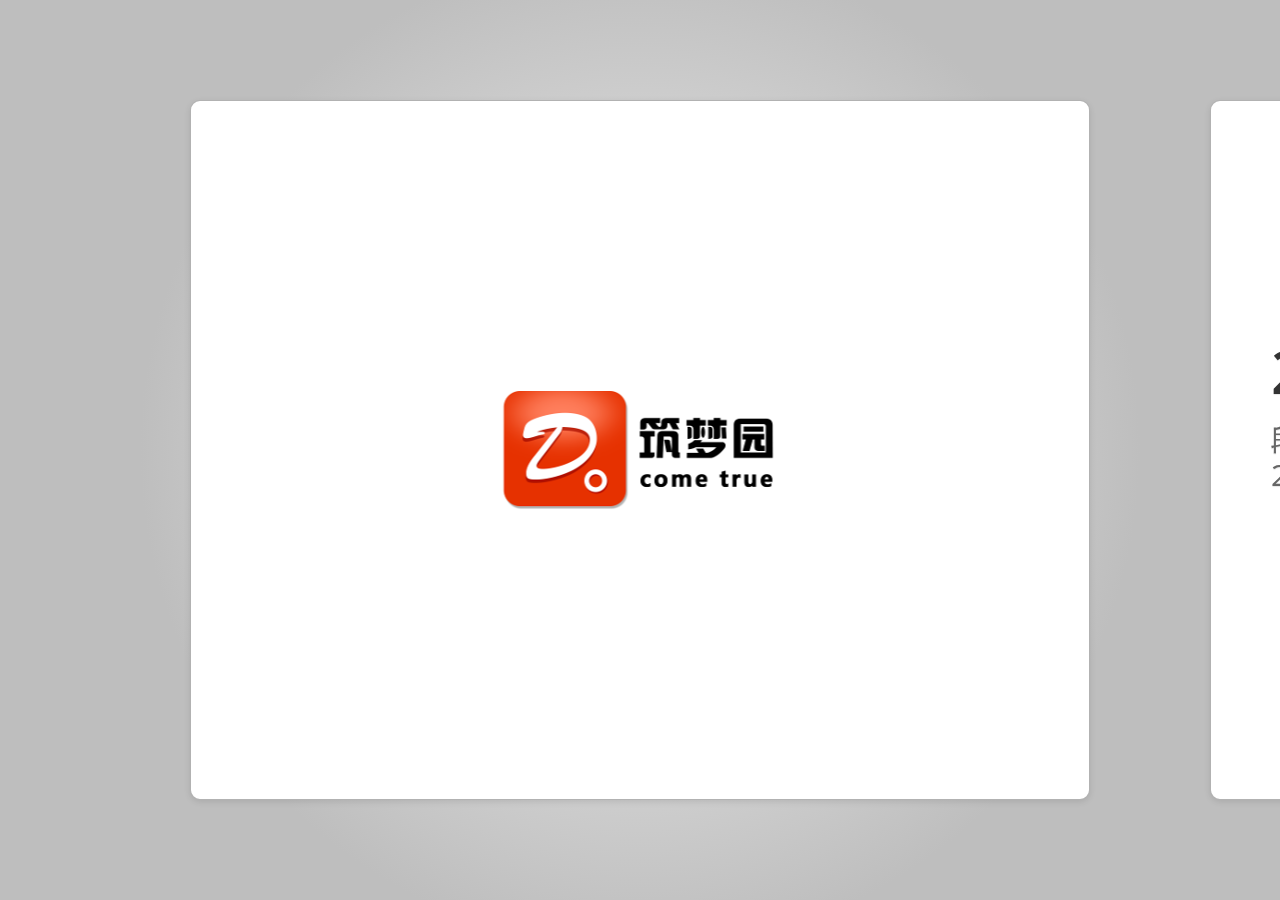
<file: index.html>
<!DOCTYPE html>

<!--
  Authors: duanhongyi
  URL: http://code.google.com/p/html5slides/
-->

<html>
  <head>
    <title>悠悠年度技术报告</title>

    <meta charset='utf-8'>
    <script
      src='slides.js'></script>
  </head>

  <style>
    /* Your individual styles here, or just use inline styles if that’s
       what you want. */


  </style>

  <body style='display: none'>

    <section class='slides layout-regular template-default'>

      <!-- Your slides (<article>s) go here. Delete or comment out the
           slides below. -->



      <article class='biglogo'>
      </article>

      <article>
        <h1>
          2016总结及2017发展规划
        </h1>
        <p>
          段洪义
          <br>
          2017年01月13日
        </p>
      </article>

      <article>
        <p>
            2016年已经结束，回首全年，物联网迈向2.0时代，全球生态系统将加速构建。
        </p>
        <p>
            在我国，物联网的发展过去一直处于政府主导与重点保护阶段，新一届政府将物联网作为重点产业打造，十三五规划中明确提出“要积极推进云计算和物联网发展，推进物联网感知设施规划布局，发展物联网开环应用”。
        </p>
        <p>
          随着物联网应用示范项目的大力开展，“中国制造2025”、“互联网+”等国家战略的推进，以及云计算、大数据等技术和市场的驱动，将激发我国物联网市场的需求。
        </p>
      </article>
      <article>
        <h3>
            物联网时代宣告来临
        </h3>
        <p>
            Tech Data在7月推出了新的物联网实践，专注于例如制造业、物流业、零售业和智慧城市的聚合。
        </p>
        <p>
            Amazon推出了AWS IoT Button，集成了Amazon Dash硬件，设备可以轻松且安全地与云应用及其他设备进行交互。
        </p>
        <p>
            英特尔在8月的开发者大会上推出了Joule平台，用户可以把理念原型投入生产，只花费很少量的时间和开发成本。
        </p>
        <p>
            收购、收购……越来越多的收购，赛普拉斯收购博通，诺基亚正式收购阿朗，思科收购Jasper，英飞凌收购Wolfspeed，软银收购ARM， IoT将呈爆发式增长……
        </p>
        <p>
            今年6月份NB-IoT的标准冻结，华为、中兴联合国内三大运营商，在多地推广NB-IoT方案。
        </p>
      </article>
      <article>
        <p>
        物联网将改变整个社会，它将在展会活动方面有很大的影响。未来万物互联，这将创造一种前所未有的效率与便利。
        </p>
        <p>
        传统行业要想生存发展，必须主动拥抱物联网；移动互联网公司也必须深入传统行业，不断变革创新。
        </p>
        <p>
        物联网发展是一个有整合、有拓展、有创新，更广泛、更深入、更规范的过程。
        </p>
        <p>
        人工智能使物联网插上了想象的翅膀，越来越多的人工智能设备，将极大的提高人民的生活质量。
        </p>
      </article>

      <article>
        <p>
        我们度过了非常艰难的一年，对于业务而言我们开始了艰难的转型，从移动互联网应用向关注大众生活的物联网服务的转型；回望过去，来之不易；展望未来，我们仍需坚持。
        </p>
      </article>

      <article>
        <h3>
            回望2016
        </h3>
        <p>
          <img style='height: 400px' src='images/2014.jpg'>
        </p>
        <div class='source'>
            人生天地之间，如白驹过隙，忽然而已。
        </div>
      </article>

      <article>
        <h3>
            他们在做什么?
        </h3>
        <p>
          <img style='height: 400px' src='images/2016_it_big_event.png'>
        </p>
        <div class='source'>
            巴西奥运、英国脱欧、美国大选？在这你方唱罢我登场的大舞台上，究竟发生了哪些大事件？
        </div>
      </article>

      <article>
        <h3>
            物联网元年
        </h3>
        <p>
          <img style='width: 800px' src='images/2016_iot_big_event.png'>
        </p>
        <div class='source'>
            2016的AlphaGo离我们很远，物联网离我们很近。
        </div>
      </article>

      <article>
        <h3>
            那些具有深远影响的技术
        </h3>
        <p>
          <img style='width: 800px' src='images/2016_technology.png'>
        </p>
        <div class='source'>
            技术是第一生产力，不忘初心，执着前行。
        </div>
      </article>

      <article>
        <h3>
            关于悠悠
        </h3>
        <p>
          <img style='width: 800px;height: 480px' src='images/zhuanxing.jpg'>
        </p>
        <div class='source'>
            唯一不变的是变化本身，2016年我们也在改变。
        </div>
      </article>

      <article>
        <h3>
            运维
        </h3>
        <p>
            2016我们重新调整了运维策略，运维的工作重点从硬件虚拟化向服务化转变。
        </p>
        <p>
            运维服务化目前包括包括：SDN（网络）、SDDC（数据中心）、SDS（存储）和SDI（基础架构）。
        </p>
        <ul>
          <li>运维人员一条命令搞定整个集群的网络</li>
          <li>一切行为异步化，管理更多的硬件资源</li>
          <li>专门的配置管理系统，配置也能够升级</li>
          <li>软件定义基础资源，监控每个服务资源</li>
          <li>日志分析系统，助力故障修复灰度发布</li>
          <li>工作从大数据向高并发下的大事物转移</li>
        </ul>
      </article>

      <article>
        <h3>
          基础服务
        </h3>
        <p>
          基础服务和虚拟化是实现软件即服务的基础。
          2015年我们完成了基础服务的搭建，在2016年我们完成了全部核心业务的软件即服务转移。
        </p>
        <ul>
          <li>划分数据基础服务类型：事务型、速度型</li>
          <li>服务的自举，基础服务搭建在基础服务上</li>
          <li>导航的基础资源逐渐向其他基础服务转移</li>
          <li>为停车服务设计大量的可复用的基础服务</li>
          <li>核心业务的无故障率已达到９９．９９％</li>
        </ul>
      </article>

      <article class="smaller">
        <h3>
          移动互联网+消费电子=？
        </h3>
        <p>
          中国有两件事情在世界范围内都是属于绝对领先的地位：一是消费类电子；二是移动互联网。
          从移动互联网到智能硬件，我们遇到了很多的坑：工业设计、结构设计、硬件选型、系统设计、驱动设计、物料质量。
        </p>
        <ul>
          <li>车牌识别设备</li>
          <li>智能票箱设备</li>
          <li>道闸控制设备</li>
          <li>车场收费网关</li>
        </ul>
      </article>

      <article>
        <h3>
            停车云系统架构图
        </h3>
        <p>
          <img style='height: 520px' src='images/2016_parkbase.png'>
        </p>
        <div class='source'>
            停车云服务平台一开始就采用B-S-S的架构体系，满足低功耗、低延迟、高可用的架构设计风格。
        </div>
      </article>

      <article>
        <h3>
          软件云
        </h3>
        <p>
          任何一个使用基于互联网的方法来计算，存储和开发的公司，都可以从技术上叫做从事云的公司。
          “云”其实是互联网的一个隐喻，“云计算”其实就是使用互联网来接入存储或者运行在远程服务器端的应用，数据，或者服务。
        </p>
        <p>
          2016年，我们的发布的外网核心服务已经全部签至PAAS云。未来的路还很长，但是我们已经走出了第一步，运维的一小步，筑梦园的一大步。
        </p>
      </article>

      <article>
        <h3>
          WEB
        </h3>
        <p>
          2016年之前的web团队来讲有两个基本方向，Ｍobile和PC。
          2016年我们在整个公司内部推广全栈的开发理念，Ｍobile和PC之间逐渐变得模糊。
        </p>
        <ul>
          <li>响应似设计融入了日常的网页设计。</li>
          <li>学习前端编程成为技术团队的一种风气。</li>
          <li>目前技术团队的绝大多数人能够胜任简单的Web编码。</li>
        </ul>
      </article>

      <article>
        <h3>
          关于设计
        </h3>
        <p>
          风险驱动做适度的设计。
          至下而上的构建，尽量不把架构设计活动从实现分离出来，同时减少甚至忽略架构文档。
        </p>
        <ul>
          <li>开发人员开始学会基础的软件分层。</li>
          <li>开发人员开始懂得风险驱动设计的意义。</li>
          <li>设计的已经在潜移默化的影响到每一个人。</li>
        </ul>
      </article>

      <article>
        <h3>
          关于团队
        </h3>
        <p>
          走了很多人，来了一些人；学会了一些道理。好的团队是目标一致的团队，2016年各团队间的配合趋于完美。
        </p>
        <ul class="build">
          <li>运维</li>
          <li>开发</li>
          <li>测试</li>
          <li>设计</li>
          <li>产品</li>
        </ul>
      </article>

      <article>
        <h3>
          关于遗憾
        </h3>
        <p>
          <img style='width: 800px' src='images/yihan.jpg'>
        </p>
        <div class="source">生活是一个漏斗，得到了，失去了。 </div>
      </article>

      <article>
        <h3>
          遗憾
        </h3>
        <p>
          前进的道路总会有一些遗憾，遗憾证明我们并不完美，我们仍需不断努力……
        </p>
        <ul>
          <li>对风险的认识不足</li>
          <li>我们的团队技术栈并不成熟</li>
          <li>测试用例覆盖度远远不够</li>
          <li>很多很多人为了生活而工作</li>
          <li>设计会议中规定的约束执行的并不彻底</li>
        </ul>
      </article>

      <article>
        <h3>
          2016年结语
        </h3>
        <p>
          <img style='width: 800px' src='images/start.jpg'>
        </p>
        <div class="source">回望过去，来之不易，展望未来，任重道远。 </div>
      </article>

      <article>
        <h3>
          2017这场电影刚刚开始
        </h3>
        <p>
          <img style='width: 800px;height: 480px' src='images/2017.png'>
        </p>
        <div class="source">2017年是物联网行业爆发的一年，我们一定能导演好智能停车这场电影。 </div>
      </article>

      <article>
        <h3>
          关于运维
        </h3>
        <p>
          <img style='height: 500px' src='images/yunwei.jpg'>
        </p>
        <div class="source">运维人员不仅仅是消防员...</div>
      </article>

      <article>
        <h3>
          一切都是代码
        </h3>
        <p>
          将应用集装在Docker中，让DevOps充分发挥作用，更易于随着不断变化的需求对服务加以扩展。
        </p>
        <ul>
          <li>将基础服务转移至容器中</li>
          <li>在容器中包装一个微服务</li>
          <li>为开发人员准备满汉全席</li>
          <li>开发包罗万象的容器镜像</li>
          <li>跟着工作流走的编排功能</li>
        </ul>
      </article>

      <article>
        <h3>
          关于云
        </h3>
        <p>
          <img style='height: 360px' src='images/cloud.png'>
        </p>
        <div class="source">软件定义技术将使整个云平台实现多样化，混合云将成为主流。</div>
      </article>

      <article class="smaller">
        <h3>
          停车云
        </h3>
        <p>
          关于2016，我们已经可以眺望到很多新兴的技术，其中最热门的无疑是大数据与物联网，而这两种技术的发展都离不开云计算这种基础技术的进步。
        </p>
        <ul>
          <li>像编写剧本一样部署软件</li>
          <li>一切状态可监控</li>
          <li>自动故障恢复</li>
          <li>优雅的扩容与回滚</li>
        </ul>
      </article>

      <article class="smaller">
        <h3>
          基础服务
        </h3>
        <p>
          没有IAAS的PAAS就不能称其为PAAS，没有PAAS的SAAS就不能称其为SAAS。
        </p>
        <ul>
          <li>避免服务孤岛一切皆为ＡＰＩ</li>
          <li>将所有基础服务迁移到ＰＡＡＳ</li>
          <li>提升基础服务的安全性注意隔离与保护</li>
        </ul>
      </article>

      <article>
        <h3>
          关于大数据
        </h3>
        <p>
          <img style='width: 800px' src='images/big_data.jpg'>
        </p>
        <div class="source">Volume（大量）、Velocity（高速）、Variety（多样）、Value（价值）</div>
      </article>

      <article>
        <h3>
          悠悠大数据容量图
        </h3>
        <p>
          <img style='width: 800px' src='images/data.jpg'>
        </p>
        <div class="source">2016年数据达到27T，伴随着导航的下线，2017年可能会减少，但是数据质量会更高...</div>
      </article>

      <article>
        <h3>
          大数据
        </h3>
        <p>
          拨开云层，探究真相，寻找大数据真正的价值。
        </p>
        <ul>
          <li>在停车领域应用大数据，为公司、产品、用户提供价值。</li>
          <li>掌握大数据的标准，入口、汇集和整合过程。</li>
          <li>让人与人、人与物、物与物之间实现高效撮合与匹配。</li>
        </ul>
      </article>

      <article>
        <h3>
          关于端
        </h3>
        <p>
          未来的服务，将形成以智能化商品为“端”，以远端后台为“云”的服务模式。
          未来已经到来，只是还不显著。事实上，这样的“云+端”模式是物联网的核心。
        </p>
        <p>
          <img style='width: 600px' src='images/web_technology.png'>
        </p>
      </article>

      <article>
        <h3>
          Full Stack Developer
        </h3>
        <p>
          <img style='width: 800px;height:520px' src='images/stack_technology.png'>
        </p>
        <div class="source">技术好比一盒火柴，严禁使用是愚蠢的，滥用则是危险的...</div>
      </article>

      <article class="smaller">
        <h3>
          更多的关注物联网协议
        </h3>
        <p>
          物联网的通信环境有Ethernet，Wi-Fi，RFID，NFC（近距离无线通信），Zigbee，Dash7，
          6LoWPAN（IPV6低速无线版本），Bluetooth，GSM，GPRS，GPS，3G，4G，NB—IOT等网络，
          而每一种协议都有一定适用范围，开放性是选择的重要指标。
        </p>
        <p>
          <img style='width: 420px' src='images/iot_communication_protocol.jpg'>
        </p>
      </article>

      <article>
        <h3>
          服务系统架构图
        </h3>
        <p>
          <img style='width: 770px' src='images/system_architecture_diagram.png'>
        </p>
        <div class="source">筑梦园停车云整体服务系统的架构图。</div>
      </article>

      <article>
        <h3>
          Teamwork
        </h3>
        <p>
          人们喜欢塑造偶像，然后把功劳都归功于寥寥的几个人，但世界不是这么运作的！
        </p>
      </article>

      <article>
        <h3>
          关于团队
        </h3>
        <p>
          <img style='height: 540px' src='images/team.jpg'>
        </p>
        <div class="source">任何一个筑梦园的问题，都不是别人的问题，有问题，你就需要去评估是否值得解决……</div>
      </article>

      <article>
        <h3>
          建立学习型团队
        </h3>
        <p>
          <img style='height: 510px' src='images/learning.jpg'>
        </p>
        <div class="source">建立一种无障碍的钻研、学习和交流的技术氛围。</div>
      </article>

      <article>
        <h3>
          关于设计
        </h3>
        <p>
          架构设计师定义的仅仅是骨架或者约束。真正的设计是每个人的事情，蝴蝶效应告诉我们表面看来是细小的变化可能会影响整个系统的属性。
        </p>
        <ul>
          <li>系统微服务化设计。</li>
          <li>风险驱动做适度设计。</li>
          <li>促进设计更广泛的民主。</li>
        </ul>
      </article>

      <article>
        <h3>
          Simple is better
        </h3>
        <p>
          <img style='width: 770px' src='images/em.jpg'>
        </p>
        <div class="source">研究必须是新的，而设计必须是好的。万物之始，大道至简，衍化至繁。好的设计是简单的设计。</div>
      </article>

      <article>
        <h3>关于信息安全</h3>
        <p>
          <img style='height: 400px' src='images/safe.jpg'>
        </p>
        <div class="source">信息安全与隐私不容忽视，对于移动互联网企业来说尤为如此。</div>
      </article>

      <article class="smaller">
        <h3>
          信息安全
        </h3>
        <p>
          信息安全与风险的领导者们必须全面掌握最新的科技趋势，才能规划、达成以及维护有效的信息安全与风险管理项目。
          移动化、云端、社交、物联网与大数据所产生的“力量连结(Nexus of Forces)”在创造全新商机的同时也带来了更多令人头疼的破坏性问题。
        </p>
        <ul>
          <li>WAL日志存储与备份。</li>
          <li>启用分布式事务数据库。</li>
          <li>云端访问安全代理服务。</li>
          <li>大数据信息安全分析智能判断威胁。</li>
          <li>使用沙盒技术将每个服务与应用之间进行隔离。</li>
        </ul>
      </article>

      <article>
        <h3>
          2017 Keywords
        </h3>
        <p>敢问路在何方？路在脚下！</p>
        <ul class="build">
          <li>智能硬件</li>
          <li>物联网</li>
          <li>机器学习</li>
          <li>云端架构</li>
          <li>软件定义一切</li>
          <li>大数据分析</li>
          <li>TDD</li>
          <li>跨平台</li>
        </ul>
      </article>

      <article>
        <h2>
          That's all, do come true！
        </h2>
      </article>

      <article class='biglogo'>
      </article>

    </section>

  </body>
</html>
</file>
